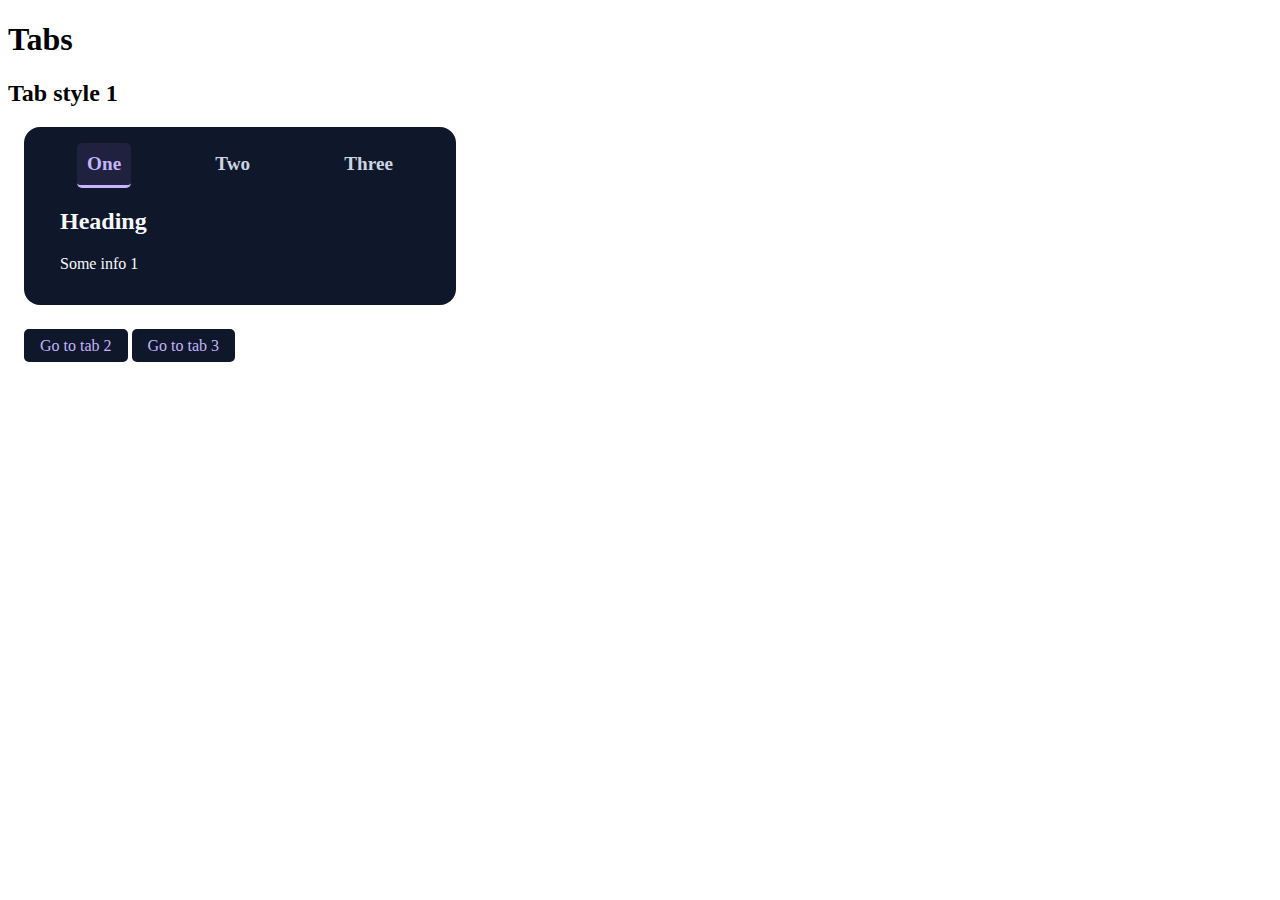
<file: components/Tabs/tab1.html>
<!DOCTYPE html>
<html lang="en">
  <head>
    <meta charset="UTF-8" />
    <meta http-equiv="X-UA-Compatible" content="IE=edge" />
    <meta name="viewport" content="width=device-width, initial-scale=1.0" />
    <title>Document</title>
    <link rel="stylesheet" href="style.css" />
  </head>
  <body>
    <h1>Tabs</h1>

    <h2>Tab style 1</h2>
    <div class="tab__layout">
      <ul class="tabs">
        <li id="#one" class="tab-index active">One</li>
        <li id="#two" class="tab-index">Two</li>
        <li id="#three" class="tab-index">Three</li>
      </ul>

      <div class="tab-content">
        <div id="one" class="tab-sections active">
          <h2>Heading</h2>
          <p>Some info 1</p>
        </div>

        <div id="two" class="tab-sections">
          <h2>Heading</h2>
          <p>Some info 2</p>
        </div>

        <div id="three" class="tab-sections">
          <h2>Heading</h2>
          <p>Some info 3</p>
        </div>
      </div>
    </div>

    <div class="other-tabs">
      <a href="./tab2.html" class="go-to-tab">Go to tab 2</a>
      <a href="./tab3.html" class="go-to-tab">Go to tab 3</a>
    </div>

    <script src="script.js"></script>
  </body>
</html>
</file>
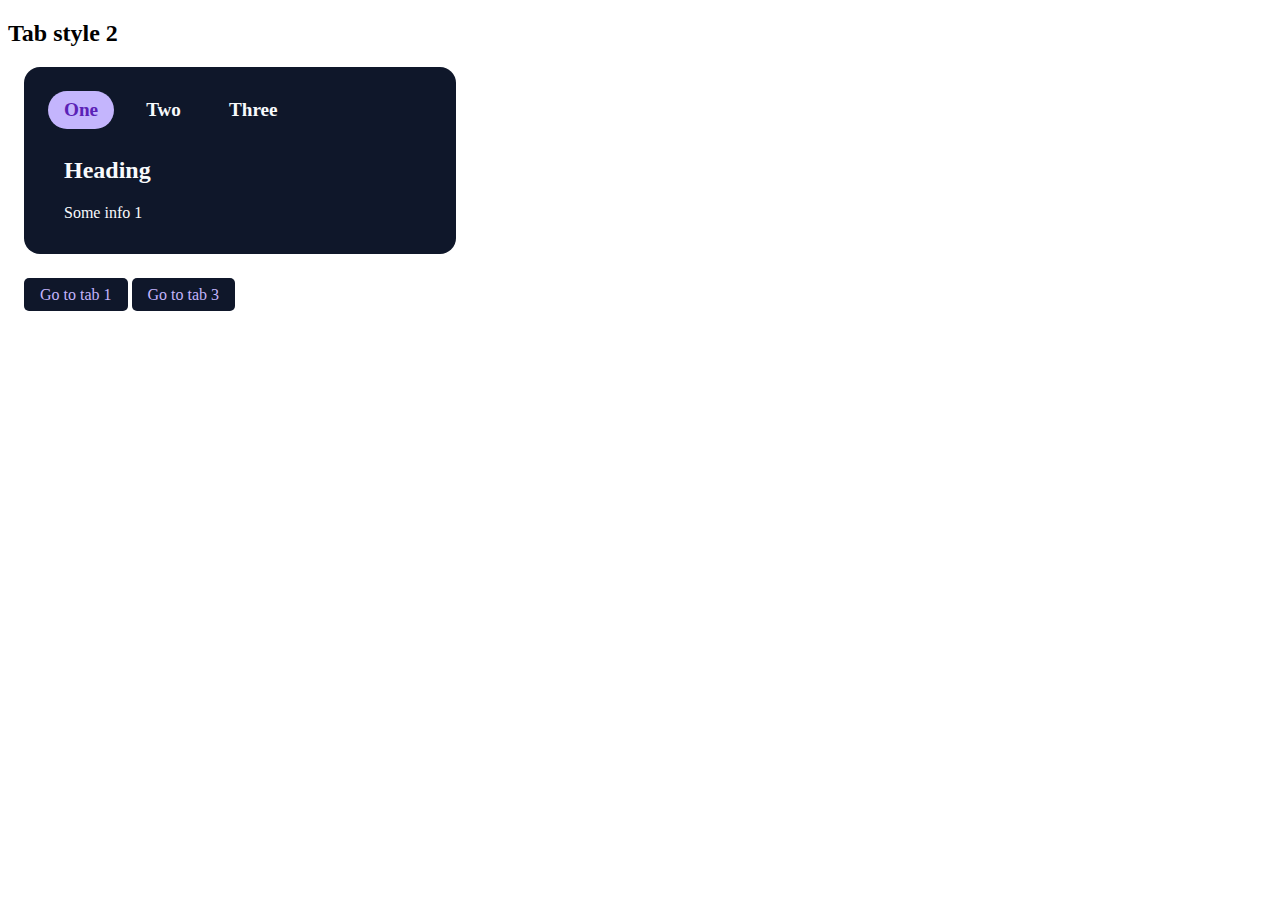
<file: components/Tabs/tab2.html>
<!DOCTYPE html>
<html lang="en">
  <head>
    <meta charset="UTF-8" />
    <meta http-equiv="X-UA-Compatible" content="IE=edge" />
    <meta name="viewport" content="width=device-width, initial-scale=1.0" />
    <title>Document</title>
    <link rel="stylesheet" href="style2.css" />
  </head>
  <body>
    <h2>Tab style 2</h2>
    <div class="tab__layout">
      <ul class="tabs">
        <li id="#one" class="tab-index active">One</li>
        <li id="#two" class="tab-index">Two</li>
        <li id="#three" class="tab-index">Three</li>
      </ul>

      <div class="tab-content">
        <div id="one" class="tab-sections active">
          <h2>Heading</h2>
          <p>Some info 1</p>
        </div>

        <div id="two" class="tab-sections">
          <h2>Heading</h2>
          <p>Some info</p>
        </div>

        <div id="three" class="tab-sections">
          <h2>Heading</h2>
          <p>Some info</p>
        </div>
      </div>
    </div>
    <div class="other-tabs">
      <a href="./tab1.html" class="go-to-tab">Go to tab 1</a>
      <a href="./tab3.html" class="go-to-tab">Go to tab 3</a>
    </div>

    <script src="script.js"></script>
  </body>
</html>
</file>
<file: components/Tabs/style.css>
:root {
  --primary-color: #0f172a;
  --secondary-color: #5b21b6;
  --secondary-color-light: #c4b5fd;
  --white: #f8fafc;
  --off-white: #cbd5e1;
  --error: #dc2626;
  --sucess: #16a34a;
  --hover: #ede9fe;
  --hover_chip: #6b7280;
  --chip-background: #94a3b8;
}

.tab__layout {
  width: 25rem;
  margin: 1rem;
  padding: 1rem;
  background-color: var(--primary-color);
  border-radius: 1rem;
  color: var(--white);
}

.tab-sections {
  display: none;
}

.active {
  display: block;
}

.tabs {
  display: flex;
  justify-content: space-around;
  list-style-type: none;
  margin: 0;
  padding: 0;
  /* border-bottom: 2px solid #64748b; */
}
.tab-index {
  cursor: pointer;
  color: var(--off-white);
  font-weight: bold;
  font-size: 1.2rem;
  padding: 10px;
}
.tab-index.active {
  color: var(--secondary-color-light);
  border-bottom: 3px solid var(--secondary-color-light);
  /* background-color: rgba(125, 211, 252, 0.1); */
  background-color: rgba(178, 130, 255, 0.1);
  border-radius: 5px;
}

.tab-index:hover {
  color: var(--secondary-color-light);
  border-radius: 5px;
  background-color: rgba(178, 130, 255, 0.1);
}

.tab-content {
  margin-left: 20px;
  margin-right: 20px;
}
.tab_i {
  padding: 0.5rem;
}

.other-tabs {
  margin: 1rem;
  margin-top: 2rem;
}
.go-to-tab {
  text-decoration: none;
  padding: 0.5rem 1rem 0.5rem 1rem;
  color: var(--secondary-color-light);
  background-color: var(--primary-color);
  border-radius: 5px;
}
</file>
<file: components/Tabs/style2.css>
:root {
  --primary-color: #0f172a;
  --secondary-color: #5b21b6;
  --secondary-color-light: #c4b5fd;
  --white: #f8fafc;
  --off-white: #cbd5e1;
  --error: #dc2626;
  --sucess: #16a34a;
  --hover: #ede9fe;
  --hover_chip: #6b7280;
  --chip-background: #94a3b8;
}

.tab__layout {
  width: 25rem;

  margin: 1rem;
  padding: 1rem;
  background-color: var(--primary-color);
  border-radius: 1rem;
  color: var(--white);
}

.tab-sections {
  display: none;
}

.active {
  display: block;
}

.tabs {
  display: flex;
  justify-content: flex-start;
  list-style-type: none;
  margin: 0;
  padding: 0;
}
.tab-index {
  cursor: pointer;
  color: var(--white);
  font-weight: bold;
  font-size: 1.2rem;
  padding: 0.5rem 1rem 0.5rem 1rem;
  margin: 0.5rem;
}
.tab-index.active {
  color: var(--secondary-color);

  background-color: var(--secondary-color-light);
  border-radius: 2rem;
}
.tab-content {
  margin-left: 1.5rem;
}
.other-tabs {
  margin: 1rem;
  margin-top: 2rem;
}
.go-to-tab {
  text-decoration: none;
  padding: 0.5rem 1rem 0.5rem 1rem;
  color: var(--secondary-color-light);
  background-color: var(--primary-color);
  border-radius: 5px;
}
</file>
